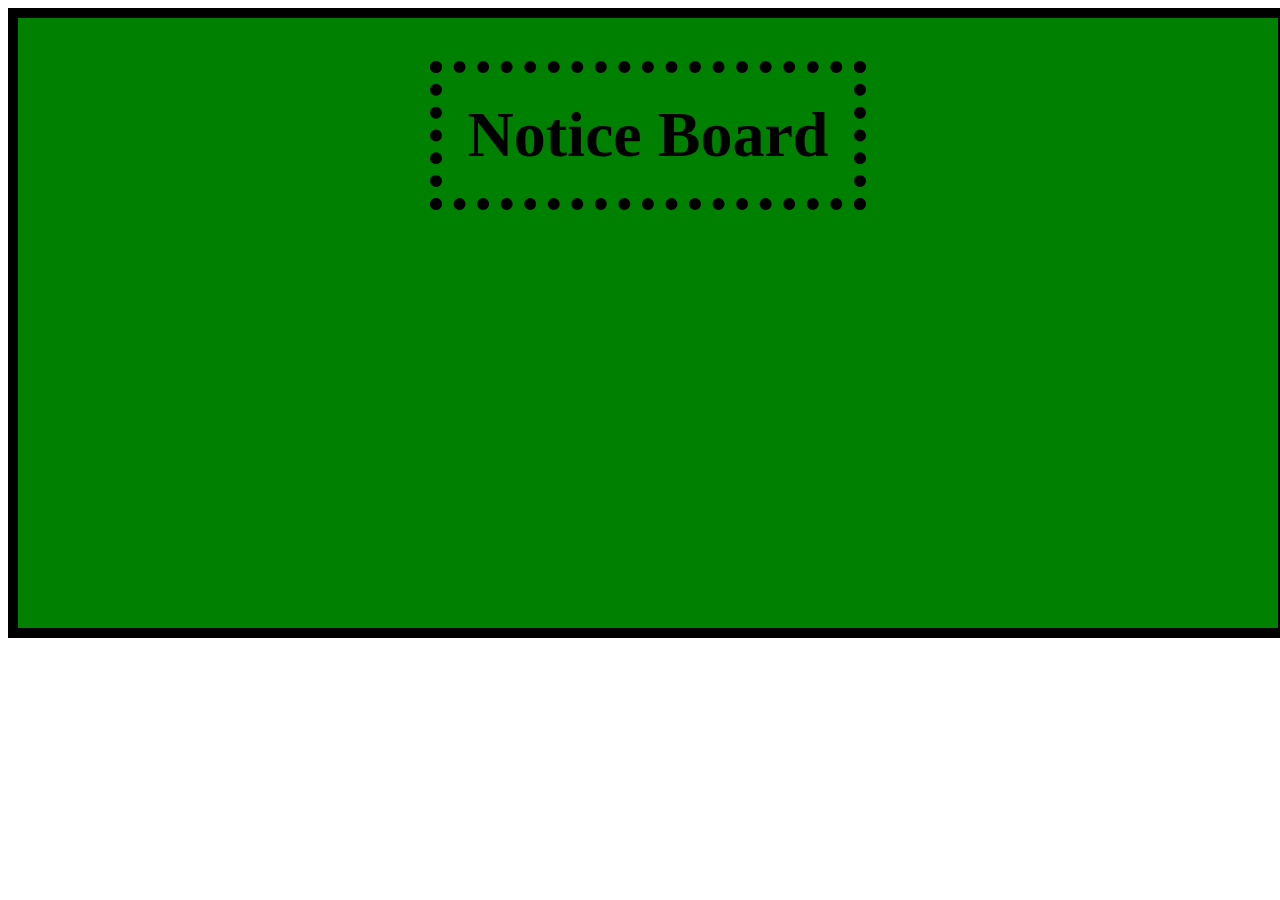
<file: index.html>
<!DOCTYPE html>
<html>
  <head>
    <link rel="stylesheet" href="Ass51.2.css">
  </head>
  <body>
    <div class="flex align-center align-top border-box m-40px p-20px border-solid bg-green h-70vh w-100vw">
      <h1 class="border-dotted p-2vw text-5vw">Notice Board</h1>
    </div>
  </body>
</html>
</file>
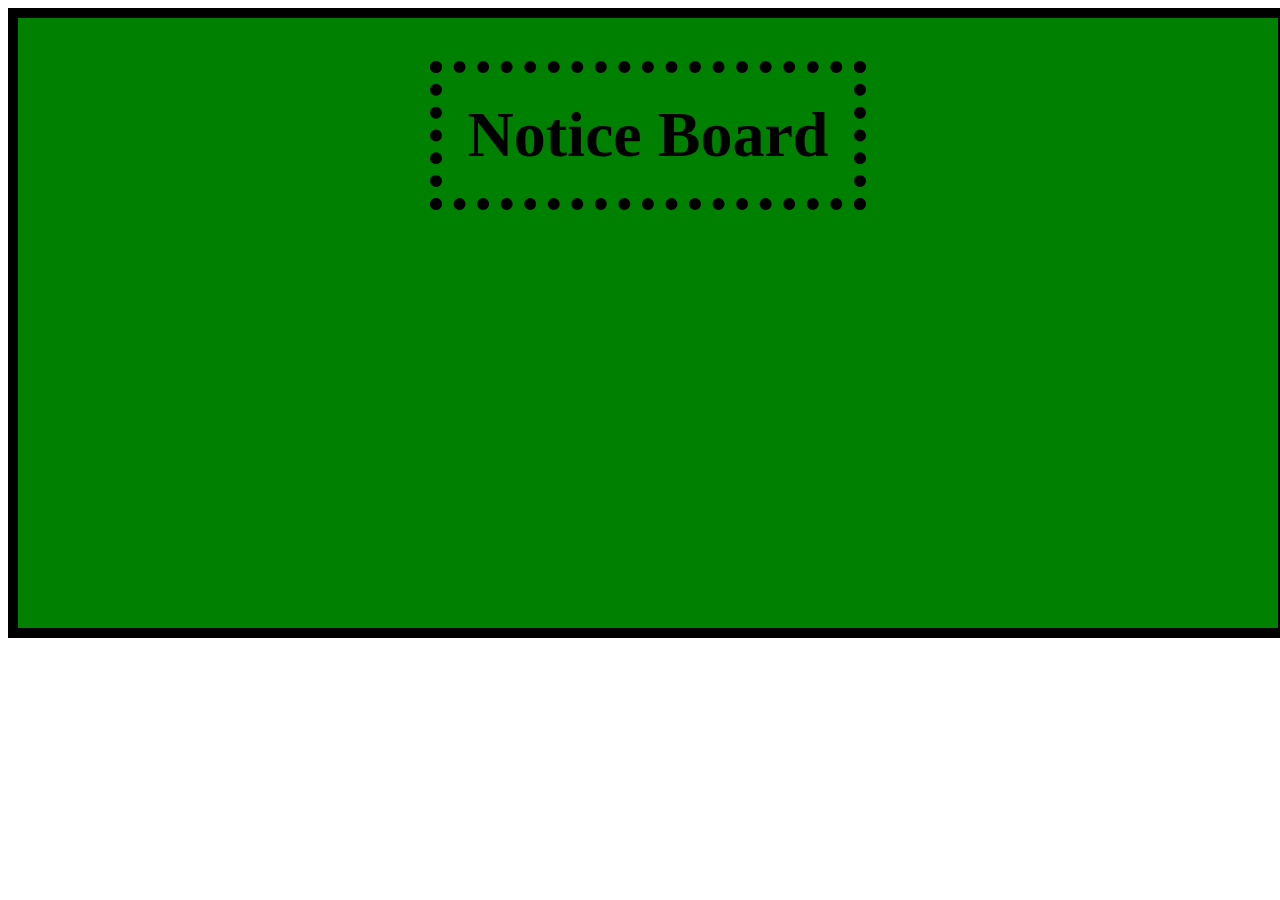
<file: Assignment51.2.html>
<!DOCTYPE html>
<html>
  <head>
    <link rel="stylesheet" href="Ass51.2.css">
  </head>
  <body>
    <div class="flex align-center align-top border-box m-40px p-20px border-solid bg-green h-70vh w-100vw">
      <h1 class="border-dotted p-2vw text-5vw">Notice Board</h1>
    </div>
  </body>
</html>
</file>
<file: Ass51.2.css>
.bg-green{
  background:green;
}
.border-dotted{
  border:1vw dotted black;
}
.border-solid{
  border:10px solid black;
}
.p-40px{
  padding:40px;
}
.m-20px{
  margin:20px;
}
.flex{
  display:flex;
}
.align-center{
  justify-content:center;
}
.align-top{
  align-items: flex-start;
}
.h-70vh{
  height:70vh;
}
.w-100vw{
  width:100vw;
}
.border-box{
  box-sizing: border-box;
}
.p-2vw{
  padding:2vw;
}
.text-5vw{
  font-size: 5vw;
}
</file>
